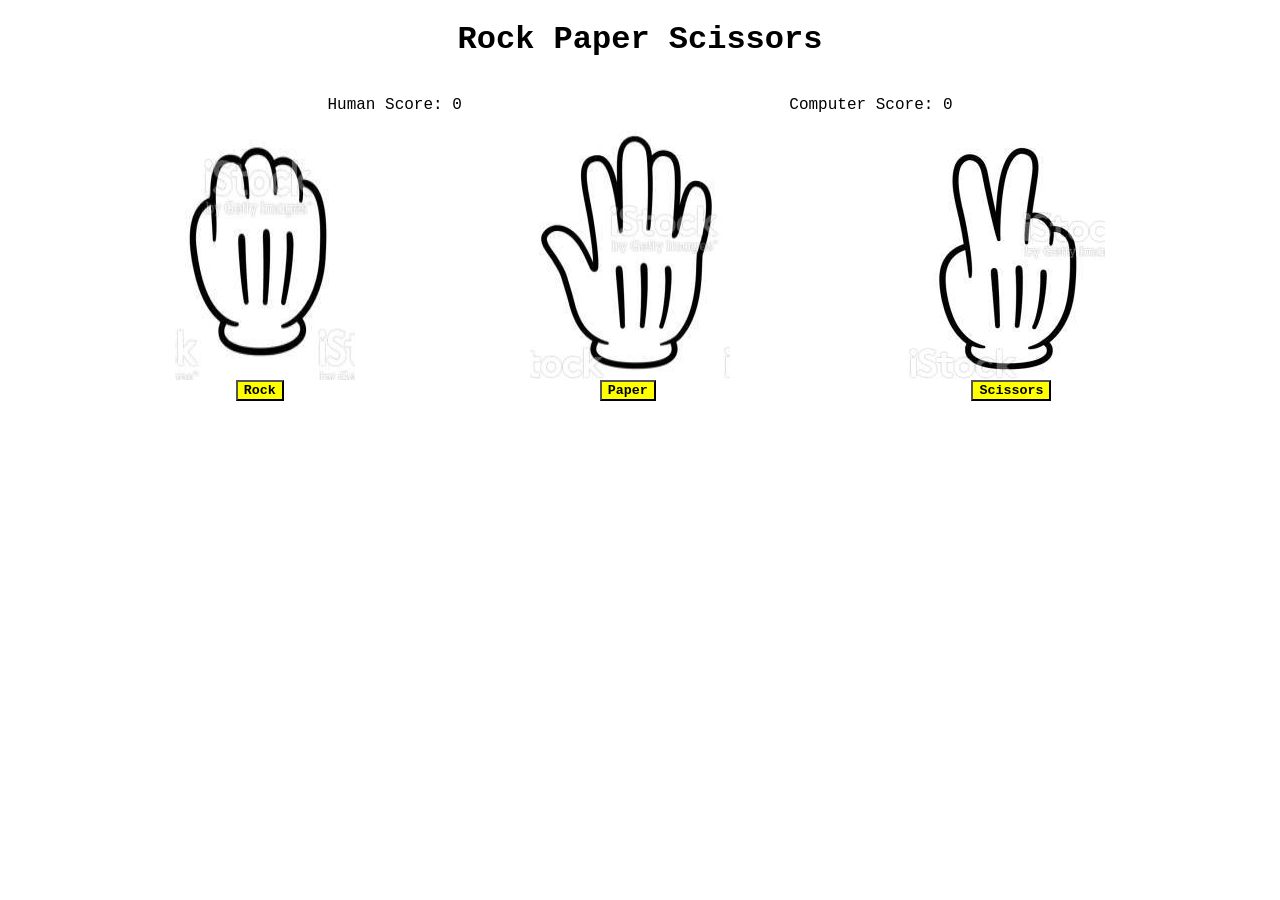
<file: index.html>
<!DOCTYPE html>
<html lang="en">
<head>
    <meta charset="UTF-8">
    <meta http-equiv="X-UA-Compatible" content="IE=edge">
    <meta name="viewport" content="width=device-width, initial-scale=1.0">
    <link rel="stylesheet" href="style.css">
    <title>Rock Paper Scissors</title>
</head>
<body>
    <div id="inital_screen">
        <h1>Rock Paper Scissors</h1>

        <div class="score_board">
            <div>
                <div id="Human_Choice_Final">
                    
                </div>                
                <p>Human Score: <span id="Human_score_span">0</span></p>
            </div>
            <div>
                <div id="Computer_Choice_Final">
                    
                </div>
                <p>Computer Score: <span id="Computer_score_span">0</span></p>
            </div>
        </div>

        <div id="Result">

        </div>

        <div>
            <div class="weapons_align">
                <img src="images/istockphoto-1271192332-612x612.png"></img>
                <img src="images/istockphoto-1271192332-612x612 (1).png"></img>
                <img src="images/istockphoto-1271192332-612x612 (2).png"></img>
            </div>

            <div class="options">
                <button class="option">Rock</button>
                <button class="option">Paper</button>
                <button class="option">Scissors</button>
            </div>
        </div>     
    </div>
    <script src="mech.js"></script>
</body>
</html>
</file>
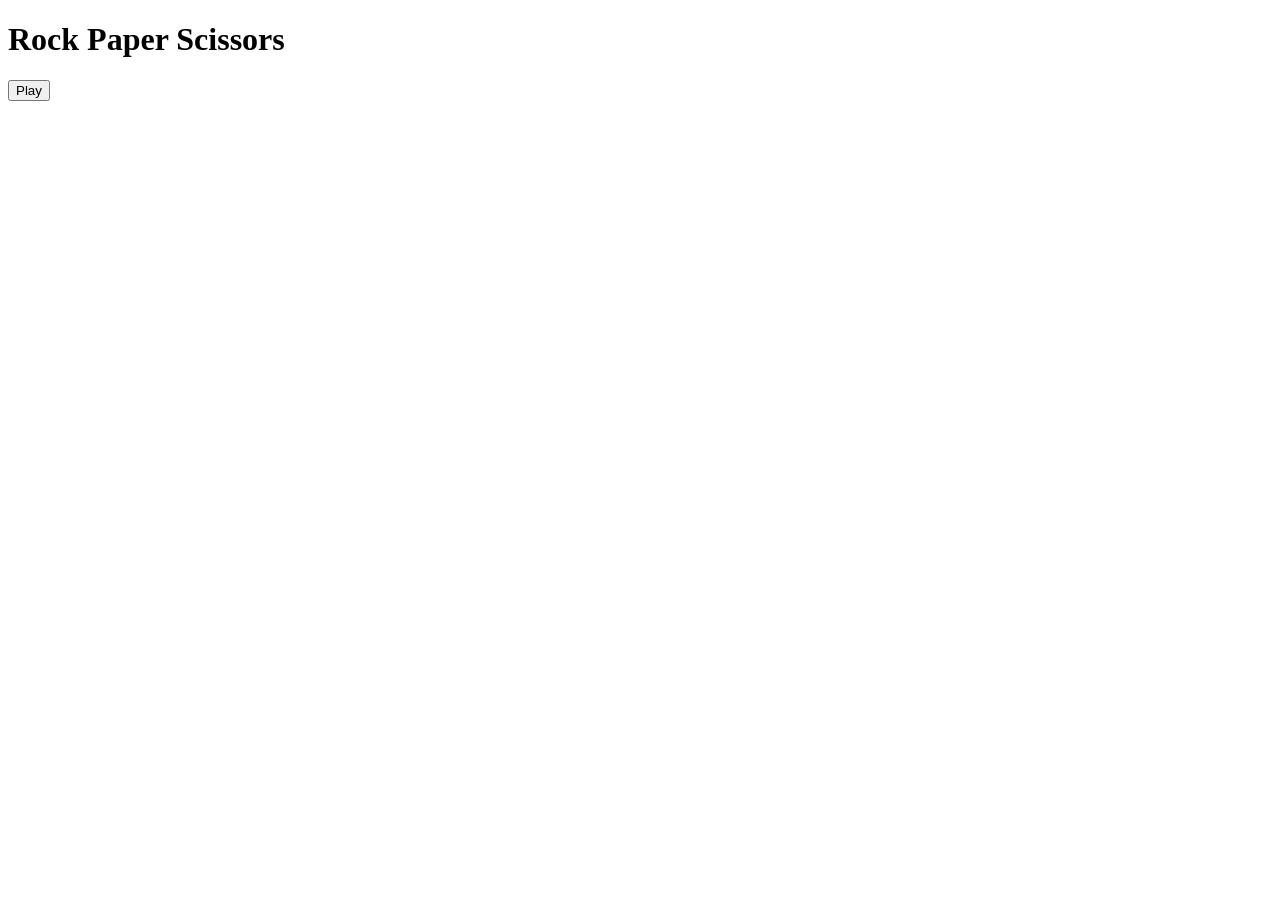
<file: game.html>
<!DOCTYPE html>
<html lang="en">
<head>
    <meta charset="UTF-8">
    <meta http-equiv="X-UA-Compatible" content="IE=edge">
    <meta name="viewport" content="width=device-width, initial-scale=1.0">
    <title>Rock Paper Scissors</title>
</head>
<body>
    <h1>Rock Paper Scissors</h1>
    <input type="submit" value="Play">
    
    <script>
        let choices = ['rock','paper','scissors']
        function getComputerChoice(){
            rand = Math.floor(Math.random()*3)
            return choices[rand]
        } 
        
        function getHumanChoice(){
            return prompt("Whats your weapon")
        }

        let ComputerC = getComputerChoice();
        let HumanC = getHumanChoice();

        function playRound(Computer,Human){
            if (Computer == Human){
                return alert("its a tie")
            }
            else if (Computer == "Rock" && Human == "Paper"){
                return alert("Computer won")
            }
            else if (Computer == "Rock" && Human == "Scissors"){
                return alert("You won")
            }
            else if (Computer == "Paper" && Human == "Rock"){
                return alert("Computer won")
            }
            else if (Computer == "Paper" && Human == "Scissors"){
                return alert("You won")
            }
            else if (Computer == "Scissors" && Human == "Paper"){
                return alert("Computer won")
            }
            else if (Computer == "Scissors" && Human == "Rock"){
                return alert("You won")
            }
        }
        playRound(ComputerC,HumanC)
        
    </script>
</body>
</html>
</file>
<file: style.css>
body{
    text-align: center;
    font-family: 'Courier New', Courier, monospace;
    margin: 0 0 ;
}

.weapons_align, .score_board{
    display: flex;
    flex-direction: row;
    justify-content: space-evenly;    
}

.options{
    display: flex;
    flex-direction: row;
    justify-content: space-evenly;
}

button{
    background-color: yellow;
    font-family: inherit;
    font-weight: bolder;
}

.option{
    margin: 0em 6em 0em 6.55em;
}
</file>
